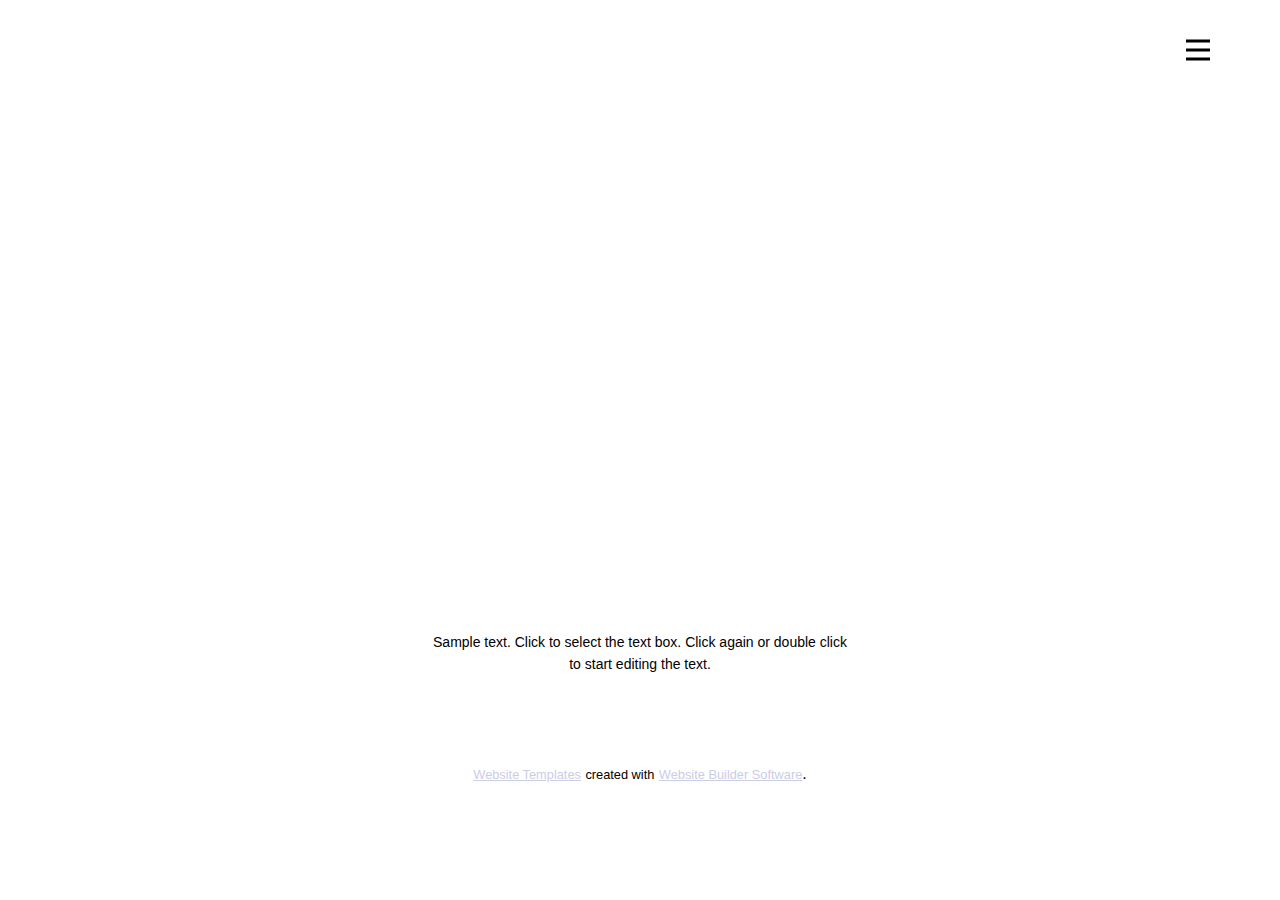
<file: index.html>
<!DOCTYPE html>
<html style="font-size: 16px;" lang="en"><head>
    <meta name="viewport" content="width=device-width, initial-scale=1.0">
    <meta charset="utf-8">
    <meta name="keywords" content="">
    <meta name="description" content="">
    <title>Page 1</title>
    <link rel="stylesheet" href="nicepage.css" media="screen">
<link rel="stylesheet" href="Page-1.css" media="screen">
    <script class="u-script" type="text/javascript" src="jquery-1.9.1.min.js" defer=""></script>
    <script class="u-script" type="text/javascript" src="nicepage.js" defer=""></script>
    <meta name="generator" content="Nicepage 5.1.5, nicepage.com">
    <link id="u-theme-google-font" rel="stylesheet" href="https://fonts.googleapis.com/css?family=Roboto:100,100i,300,300i,400,400i,500,500i,700,700i,900,900i|Open+Sans:300,300i,400,400i,500,500i,600,600i,700,700i,800,800i">
    
    
    <script type="application/ld+json">{
		"@context": "http://schema.org",
		"@type": "Organization",
		"name": ""
}</script>
    <meta name="theme-color" content="#1f203a">
    <meta property="og:title" content="Page 1">
    <meta property="og:type" content="website">
  </head>
  <body data-home-page="https://website3535112.nicepage.io/Page-1.html?version=e8b5400a-6067-4117-9dc7-bef0ce059365" data-home-page-title="Page 1" class="u-body u-xl-mode" data-lang="en"><header class="u-clearfix u-header u-palette-1-base u-header" id="sec-ab9d"><div class="u-clearfix u-sheet u-sheet-1">
        <nav class="u-menu u-menu-hamburger u-offcanvas u-menu-1" data-responsive-from="XL">
          <div class="menu-collapse" style="font-size: 1rem; letter-spacing: 0px; font-weight: 500;">
            <a class="u-button-style u-custom-active-border-color u-custom-active-color u-custom-border u-custom-border-color u-custom-borders u-custom-hover-border-color u-custom-hover-color u-custom-left-right-menu-spacing u-custom-padding-bottom u-custom-text-active-color u-custom-text-color u-custom-text-hover-color u-custom-top-bottom-menu-spacing u-nav-link u-text-active-palette-1-base u-text-hover-palette-2-base u-text-white" href="#">
              <svg class="u-svg-link" viewBox="0 0 24 24"><use xlink:href="#menu-hamburger"></use></svg>
              <svg class="u-svg-content" version="1.1" id="menu-hamburger" viewBox="0 0 16 16" x="0px" y="0px" xmlns:xlink="http://www.w3.org/1999/xlink" xmlns="http://www.w3.org/2000/svg"><g><rect y="1" width="16" height="2"></rect><rect y="7" width="16" height="2"></rect><rect y="13" width="16" height="2"></rect>
</g></svg>
            </a>
          </div>
          <div class="u-custom-menu u-nav-container">
            <ul class="u-nav u-spacing-2 u-unstyled u-nav-1"><li class="u-nav-item"><a class="u-active-grey-5 u-border-active-palette-1-base u-border-hover-palette-1-base u-button-style u-hover-grey-10 u-nav-link u-text-active-palette-3-base u-text-hover-palette-3-base u-text-palette-3-base" href="#" style="padding: 10px 20px;">home page</a>
</li></ul>
          </div>
          <div class="u-custom-menu u-nav-container-collapse">
            <div class="u-black u-container-style u-inner-container-layout u-opacity u-opacity-95 u-sidenav">
              <div class="u-inner-container-layout u-sidenav-overflow">
                <div class="u-menu-close"></div>
                <ul class="u-align-center u-nav u-popupmenu-items u-unstyled u-nav-2"><li class="u-nav-item"><a class="u-button-style u-nav-link" href="#" style="padding: 10px 20px;">home page</a>
</li></ul>
              </div>
            </div>
            <div class="u-black u-menu-overlay u-opacity u-opacity-70"></div>
          </div>
        </nav>
      </div></header>
    <section class="u-clearfix u-section-1" id="sec-bb19">
      <div class="u-clearfix u-sheet u-sheet-1"></div>
    </section>
    
    
    <footer class="u-align-center u-clearfix u-footer u-palette-1-base u-footer" id="sec-0f65"><div class="u-clearfix u-sheet u-sheet-1">
        <p class="u-small-text u-text u-text-variant u-text-1">Sample text. Click to select the text box. Click again or double click to start editing the text.</p>
      </div></footer>
    <section class="u-backlink u-clearfix u-grey-80">
      <a class="u-link" href="https://nicepage.com/website-templates" target="_blank">
        <span>Website Templates</span>
      </a>
      <p class="u-text">
        <span>created with</span>
      </p>
      <a class="u-link" href="" target="_blank">
        <span>Website Builder Software</span>
      </a>. 
    </section>
  
</body></html>
</file>
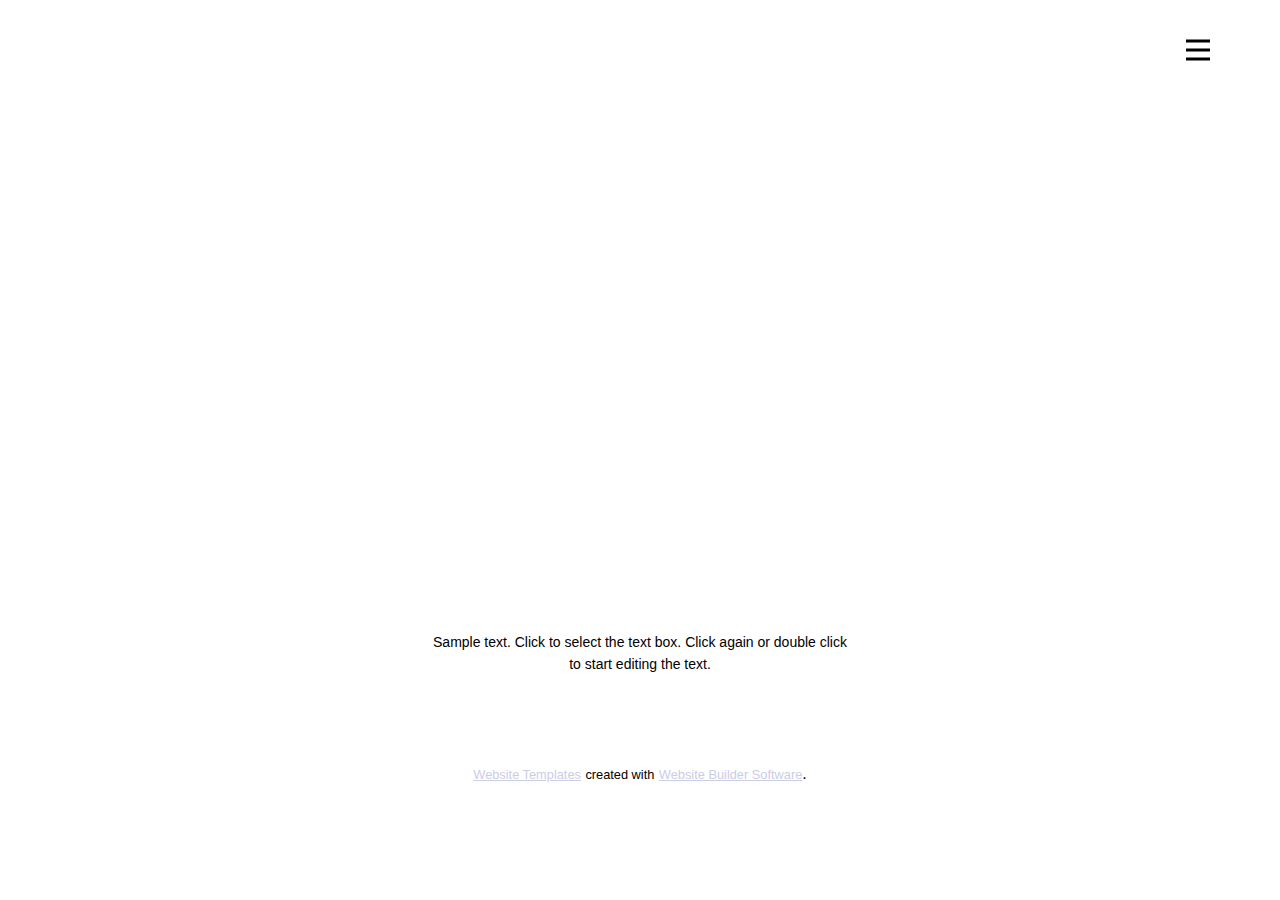
<file: Page-1.html>
<!DOCTYPE html>
<html style="font-size: 16px;" lang="en"><head>
    <meta name="viewport" content="width=device-width, initial-scale=1.0">
    <meta charset="utf-8">
    <meta name="keywords" content="">
    <meta name="description" content="">
    <title>Page 1</title>
    <link rel="stylesheet" href="nicepage.css" media="screen">
<link rel="stylesheet" href="Page-1.css" media="screen">
    <script class="u-script" type="text/javascript" src="jquery-1.9.1.min.js" defer=""></script>
    <script class="u-script" type="text/javascript" src="nicepage.js" defer=""></script>
    <meta name="generator" content="Nicepage 5.1.5, nicepage.com">
    <link id="u-theme-google-font" rel="stylesheet" href="https://fonts.googleapis.com/css?family=Roboto:100,100i,300,300i,400,400i,500,500i,700,700i,900,900i|Open+Sans:300,300i,400,400i,500,500i,600,600i,700,700i,800,800i">
    
    
    <script type="application/ld+json">{
		"@context": "http://schema.org",
		"@type": "Organization",
		"name": ""
}</script>
    <meta name="theme-color" content="#1f203a">
    <meta property="og:title" content="Page 1">
    <meta property="og:type" content="website">
  </head>
  <body class="u-body u-xl-mode" data-lang="en"><header class="u-clearfix u-header u-palette-1-base u-header" id="sec-ab9d"><div class="u-clearfix u-sheet u-sheet-1">
        <nav class="u-menu u-menu-hamburger u-offcanvas u-menu-1" data-responsive-from="XL">
          <div class="menu-collapse" style="font-size: 1rem; letter-spacing: 0px; font-weight: 500;">
            <a class="u-button-style u-custom-active-border-color u-custom-active-color u-custom-border u-custom-border-color u-custom-borders u-custom-hover-border-color u-custom-hover-color u-custom-left-right-menu-spacing u-custom-padding-bottom u-custom-text-active-color u-custom-text-color u-custom-text-hover-color u-custom-top-bottom-menu-spacing u-nav-link u-text-active-palette-1-base u-text-hover-palette-2-base u-text-white" href="#">
              <svg class="u-svg-link" viewBox="0 0 24 24"><use xlink:href="#menu-hamburger"></use></svg>
              <svg class="u-svg-content" version="1.1" id="menu-hamburger" viewBox="0 0 16 16" x="0px" y="0px" xmlns:xlink="http://www.w3.org/1999/xlink" xmlns="http://www.w3.org/2000/svg"><g><rect y="1" width="16" height="2"></rect><rect y="7" width="16" height="2"></rect><rect y="13" width="16" height="2"></rect>
</g></svg>
            </a>
          </div>
          <div class="u-custom-menu u-nav-container">
            <ul class="u-nav u-spacing-2 u-unstyled u-nav-1"><li class="u-nav-item"><a class="u-active-grey-5 u-border-active-palette-1-base u-border-hover-palette-1-base u-button-style u-hover-grey-10 u-nav-link u-text-active-palette-3-base u-text-hover-palette-3-base u-text-palette-3-base" href="#" style="padding: 10px 20px;">home page</a>
</li></ul>
          </div>
          <div class="u-custom-menu u-nav-container-collapse">
            <div class="u-black u-container-style u-inner-container-layout u-opacity u-opacity-95 u-sidenav">
              <div class="u-inner-container-layout u-sidenav-overflow">
                <div class="u-menu-close"></div>
                <ul class="u-align-center u-nav u-popupmenu-items u-unstyled u-nav-2"><li class="u-nav-item"><a class="u-button-style u-nav-link" href="#" style="padding: 10px 20px;">home page</a>
</li></ul>
              </div>
            </div>
            <div class="u-black u-menu-overlay u-opacity u-opacity-70"></div>
          </div>
        </nav>
      </div></header>
    <section class="u-clearfix u-section-1" id="sec-bb19">
      <div class="u-clearfix u-sheet u-sheet-1"></div>
    </section>
    
    
    <footer class="u-align-center u-clearfix u-footer u-palette-1-base u-footer" id="sec-0f65"><div class="u-clearfix u-sheet u-sheet-1">
        <p class="u-small-text u-text u-text-variant u-text-1">Sample text. Click to select the text box. Click again or double click to start editing the text.</p>
      </div></footer>
    <section class="u-backlink u-clearfix u-grey-80">
      <a class="u-link" href="https://nicepage.com/website-templates" target="_blank">
        <span>Website Templates</span>
      </a>
      <p class="u-text">
        <span>created with</span>
      </p>
      <a class="u-link" href="" target="_blank">
        <span>Website Builder Software</span>
      </a>. 
    </section>
  
</body></html>
</file>
<file: Page-1.css>
.u-section-1 .u-sheet-1 {
  min-height: 400px;
}
</file>
